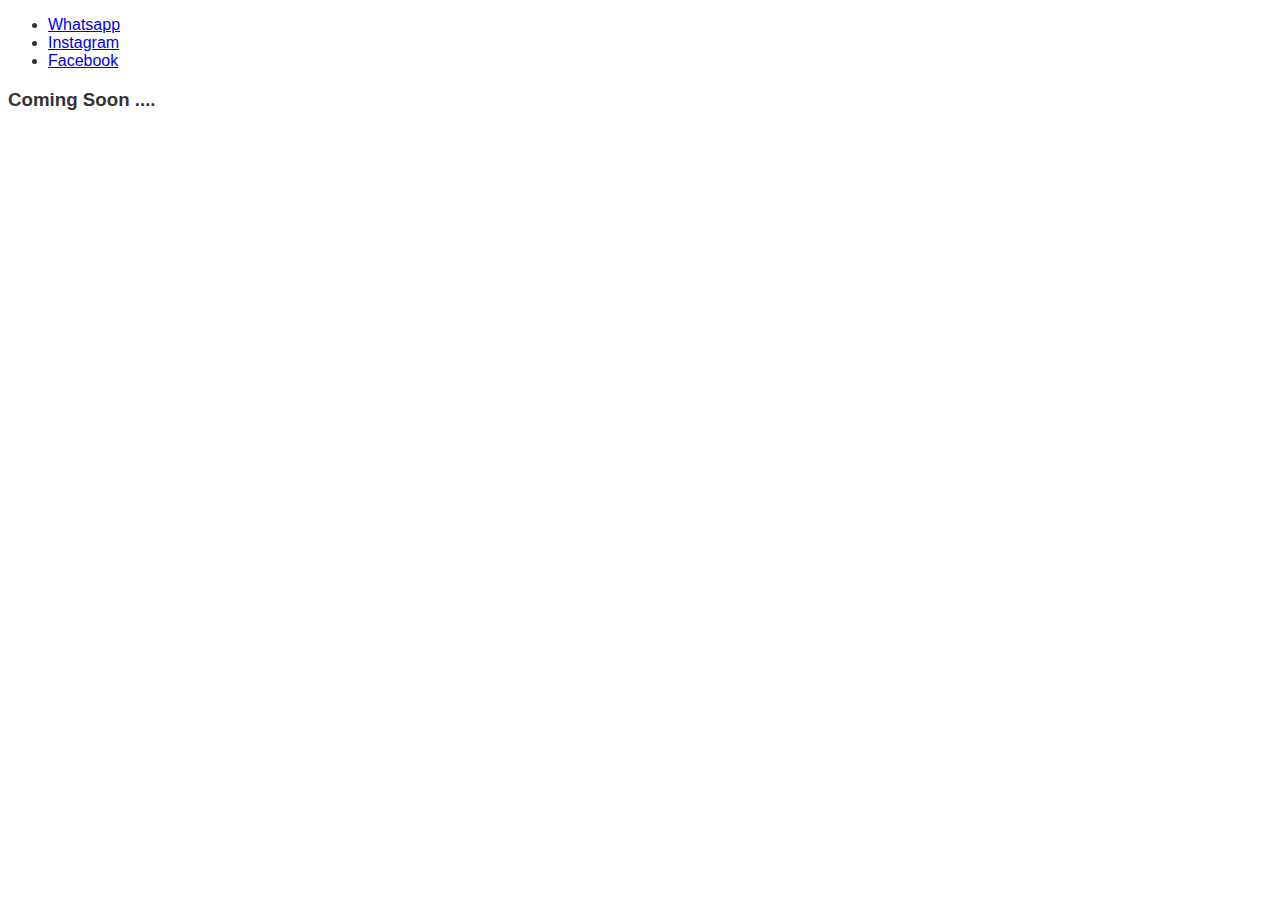
<file: post.html>
<!DOCTYPE html>
<html>
<head>
	<meta charset="utf-8">
	<meta name="viewport" content="width=device-width, initial-scale=1">
	<title>Post Name</title>
	<link rel="preconnect" href="https://fonts.googleapis.com">
<link rel="preconnect" href="https://fonts.gstatic.com" crossorigin>
<link href="https://fonts.googleapis.com/css2?family=Russo+One&display=swap" rel="stylesheet">
<link rel="preconnect" href="https://fonts.googleapis.com">
<link rel="preconnect" href="https://fonts.gstatic.com" crossorigin>
<link href="https://fonts.googleapis.com/css2?family=Roboto+Mono:wght@500&family=Russo+One&display=swap" rel="stylesheet">
	<link rel="stylesheet" type="text/css" href="default.css">
</head>
<body>
	<div class="intro-wrapper">
   	     	<div class="nav-wrapper">
   	     		<div class="dots-wrapper">
   	     			<div id="dot-1" class="browser-dot"></div>
   	     			<div id="dot-2" class="browser-dot"></div>
   	     			<div id="dot-3" class="browser-dot"></div>
   	     		</div>
   	     	<ul id="navigation">
   	     		<li> <a href="#">Whatsapp</a> </li>
   	     		<li> <a href="#">Instagram</a> </li>
   	     		<li> <a href="#">Facebook</a> </li>
   	     	</ul>
   	     </div>
<div class="main-container">
	<h3>Coming Soon ....</h3>
</div>
</body>
</html>
</file>
<file: default.css>
body {
    font-family: 'Roboto', sans-serif;
    color: #333;
}

h1, h2, h3, h4, h5, h6 {
    margin-bottom: 1.5rem;
}

.navbar-brand {
    font-weight: 700;
    font-size: 1.5rem;
}

.card img {
    height: 200px;
    object-fit: cover;
}

footer img {
    width: 30px;
    margin-right: 10px;
}

footer a:hover {
    opacity: 0.8;
}

.section-title {
    margin-bottom: 2rem;
    text-align: center;
}

blockquote {
    border-left: 5px solid #ddd;
    padding-left: 15px;
    font-style: italic;
}

footer ul {
    padding-left: 0;
}

footer ul li {
    margin-bottom: 10px;
}

footer ul li a {
    text-decoration: none;
    color: #fff;
}

footer ul li a:hover {
    text-decoration: underline;
}

 /* Add this style directly in the HTML or in your default.css file */
 #contact-form-container {
    display: flex;
    justify-content: center;
    align-items: center;
    min-height: 100vh;
    background-color: #f8f9fa;
    padding: 2rem;
}

#contact-form {
    background: #ffffff;
    border-radius: 8px;
    padding: 2rem;
    box-shadow: 0 4px 8px rgba(0, 0, 0, 0.1);
    max-width: 600px;
    width: 100%;
}

#contact-form .form-control {
    border-radius: 4px;
    border: 1px solid #ced4da;
    box-shadow: none;
}

#contact-form .btn-primary {
    border-radius: 4px;
    background-color: #007bff;
    border: 1px solid #007bff;
}

#contact-form .btn-primary:hover {
    background-color: #0056b3;
    border-color: #0056b3;
}

#popup {
    display: none;
    position: fixed;
    top: 50%;
    left: 50%;
    transform: translate(-50%, -50%);
    padding: 20px;
    background-color: #ffffff;
    border: 1px solid #ccc;
    border-radius: 8px;
    box-shadow: 0 4px 8px rgba(0, 0, 0, 0.2);
    text-align: center;
}

#popup button {
    margin-top: 10px;
}
</file>
